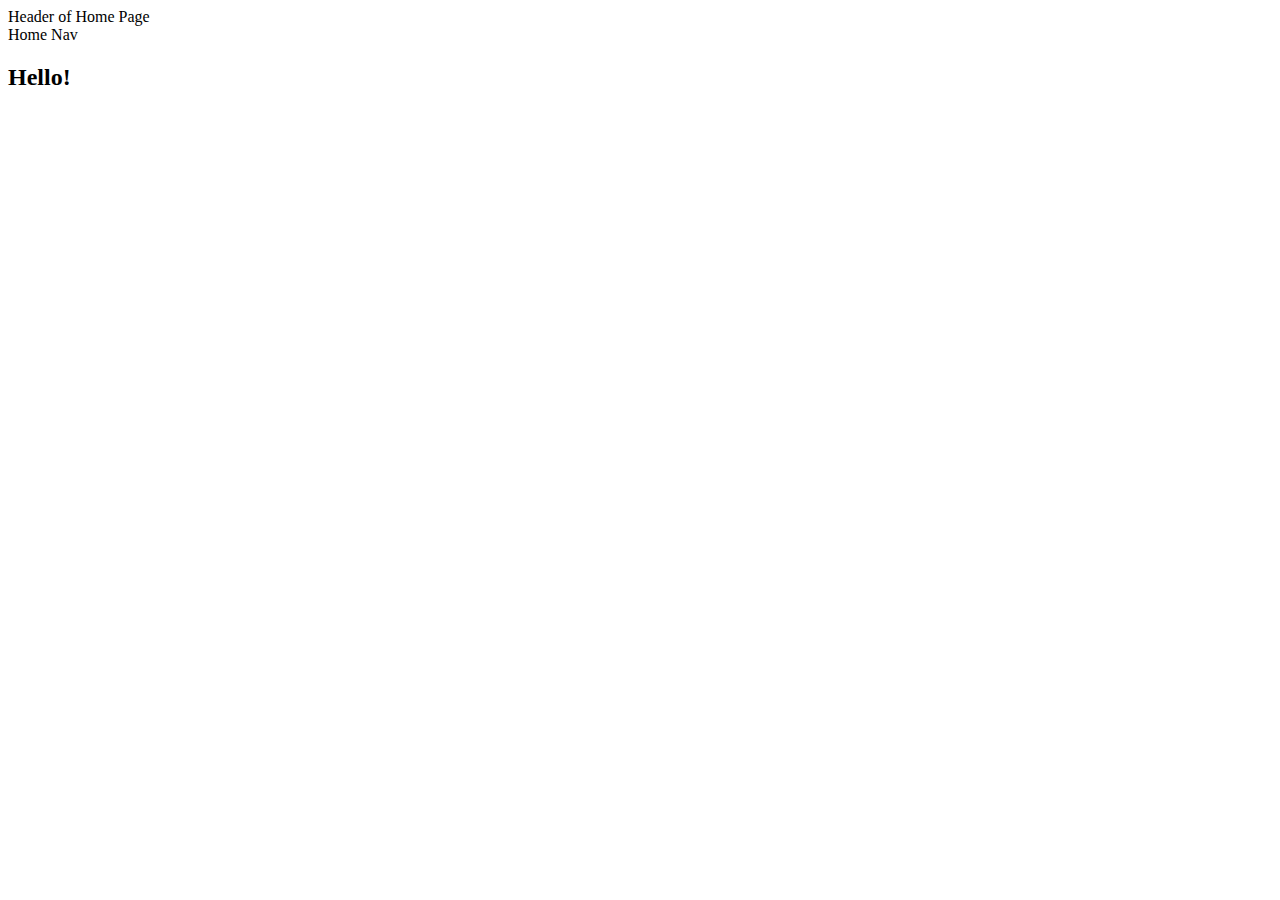
<file: src/main/resources/templates/index.html>
<!DOCTYPE html>

<!--  main-fragment (title, otherStaticResources, header, nav, mainContent, footer)  -->
<html xmlns:th="http://www.thymeleaf.org"
      th:replace="~{pattern/page :: page(
                                                ~{::title},
                                                ~{:: #script},
                                                ~{:: #home-header},
                                                ~{:: #home-main-content}
                                               )}">

<head>
    <title>Test job</title>
</head>
<body>
<div id="home-header">
    Header of Home Page
</div>

<div id="home-nav" th:replace="~{pattern/page :: nav-default}">
    Home Nav
</div>

<div id="home-main-content">
    <h2>Hello!</h2>
</div>


</body>
</html>
</file>
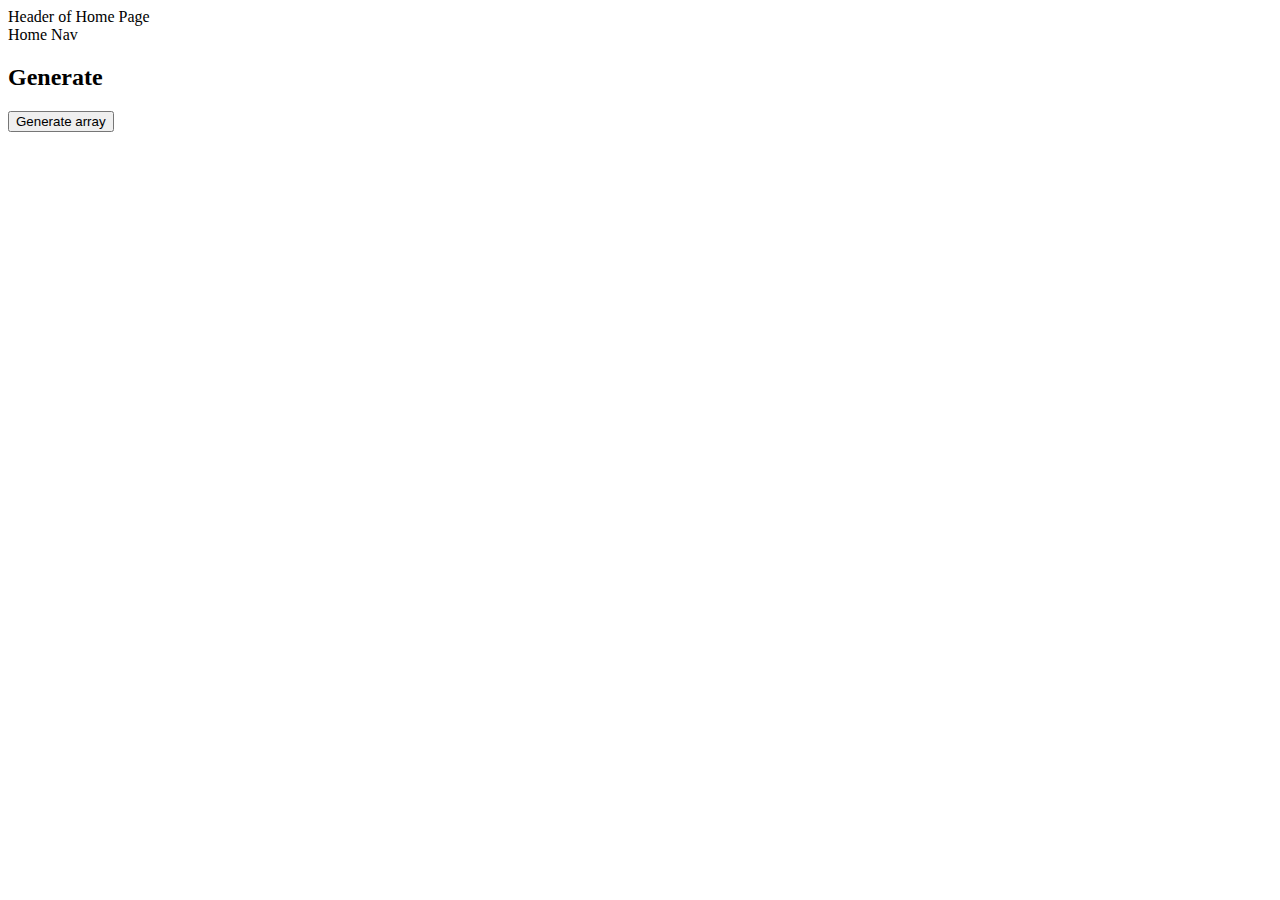
<file: src/main/resources/templates/generate.html>
<!DOCTYPE html>

<!--  main-fragment (title, otherStaticResources, header, nav, mainContent, footer)  -->
<html xmlns:th="http://www.thymeleaf.org"
      th:replace="~{pattern/page :: page(
                                                ~{::title},
                                                ~{:: #script},
                                                ~{:: #home-header},
                                                ~{:: #home-main-content}
                                               )}">

<head>
    <title>Generate array</title>
    <th:block id="script">
        <script type="text/javascript" src="../static/scriptByProject.js" th:src="@{/scriptByProject.js}"></script>
    </th:block>
</head>
<body>
<div id="home-header">
    Header of Home Page
</div>

<div id="home-nav" th:replace="~{pattern/page :: nav-default}">
    Home Nav
</div>

<div id="home-main-content">
    <h2>Generate</h2>
    <div id="main-block">
        <button id="generate-arr" type="button" class="btn btn-outline-secondary" onclick="generateArr()">Generate array</button>
    </div>
</div>

</body>
</html>
</file>
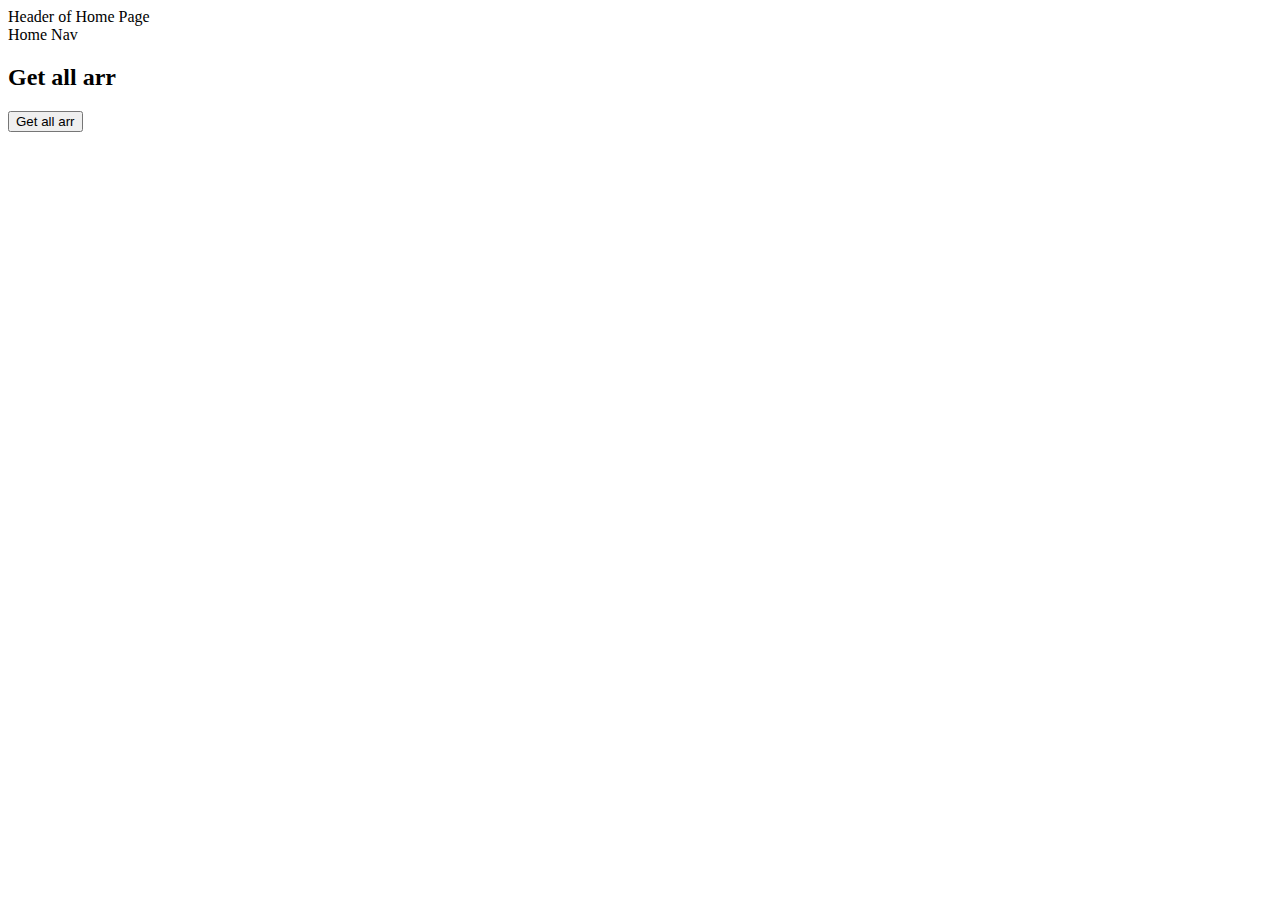
<file: src/main/resources/templates/get_all.html>
<!DOCTYPE html>

<!--  main-fragment (title, otherStaticResources, header, nav, mainContent, footer)  -->
<html xmlns:th="http://www.thymeleaf.org"
      th:replace="~{pattern/page :: page(
                                                ~{::title},
                                                ~{:: #script},
                                                ~{:: #home-header},
                                                ~{:: #home-main-content}
                                               )}">

<head>
    <title>Generate array</title>
    <th:block id="script">
        <script type="text/javascript" src="../static/scriptByProject.js" th:src="@{/scriptByProject.js}"></script>
    </th:block>
</head>
<body>
<div id="home-header">
    Header of Home Page
</div>

<div id="home-nav" th:replace="~{pattern/page :: nav-default}">
    Home Nav
</div>

<div id="home-main-content">
    <h2>Get all arr</h2>
    <div id="main-block">
        <button id="get-all" type="button" class="btn btn-outline-secondary" onclick="getRecords()">Get all arr</button>
    </div>
</div>

</body>
</html>
</file>
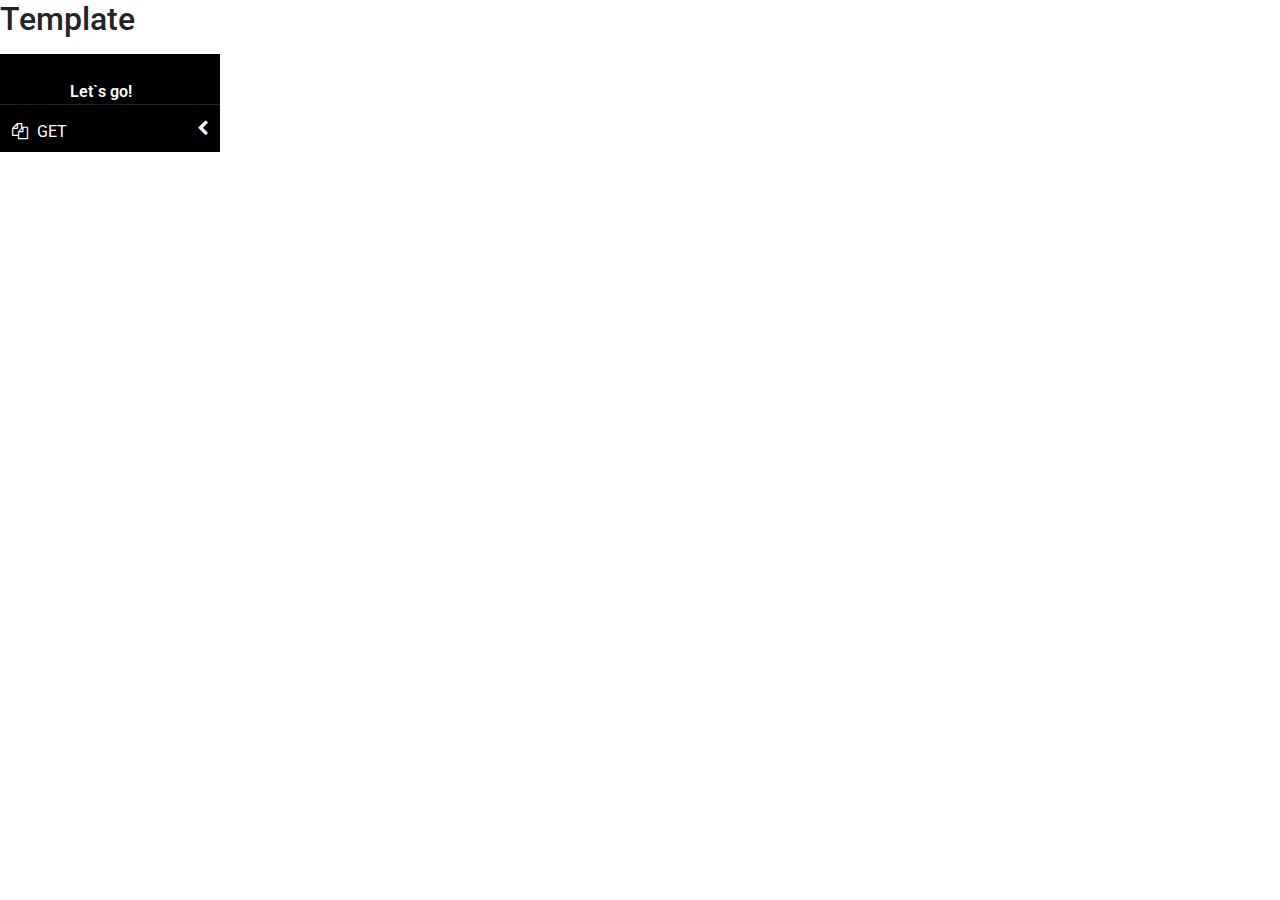
<file: src/main/resources/templates/pattern/page.html>
<!DOCTYPE HTML>
<html xmlns="http://www.w3.org/1999/xhtml" xmlns:th="http://www.thymeleaf.org/"
      th:fragment="page (title, script, header, mainContent)">
<head>
    <meta charset="UTF-8"/>
    <title th:replace="${title}">Template</title>
    <link rel="stylesheet" type="text/css" th:href="@{/sidebar.css}" href="../../static/sidebar.css"/>
    <link href="//maxcdn.bootstrapcdn.com/bootstrap/4.0.0/css/bootstrap.min.css" rel="stylesheet"
          id="bootstrap-css">
    <script src="//code.jquery.com/jquery-1.11.1.min.js"></script>
    <script src="//maxcdn.bootstrapcdn.com/bootstrap/4.0.0/js/bootstrap.min.js"></script>
    <th:block th:replace="${script} ?: ~{}"></th:block>
</head>
<div>
    <header th:insert="${header} ?: ~{}">
        <h2>Template</h2>
    </header>
    <nav th:insert="fragment/navbar">
    </nav>
    <p></p>


    <div>
        <div class="main">
            <aside>
                <div class="sidebar left ">
                    <div class="user-panel">
                        <div class="pull-left info">
                            <p>Let`s go!</p>
                        </div>
                    </div>
                    <ul class="list-sidebar bg-defoult">
                        <li>
                            <a href="#" data-toggle="collapse" data-target="#get" class="collapsed active">
                                <i class="fa fa-files-o"></i>
                                <span class="nav-label">GET</span>
                                <span class="fa fa-chevron-left pull-right"></span>
                            </a>
                            <ul class="sub-menu collapse" id="get">
                                <li><a href="/generate">Generate array</a></li>
                                <li><a href="/get_all">Get all array</a></li>
                            </ul>
                        </li>
                    </ul>
                </div>
            </aside>
        </div>

        <div class="main_content" th:insert="${mainContent} ?: ~{}">

        </div>
    </div>
</div>
<script>
    $(document).ready(function () {
        $('.button-left').click(function () {
            $('.sidebar').toggleClass('fliph');
        });

    });
</script>

</body>
</html>
</file>
<file: src/main/resources/static/sidebar.css>
@import "https://maxcdn.bootstrapcdn.com/font-awesome/4.7.0/css/font-awesome.min.css";
@import url('https://fonts.googleapis.com/css?family=Roboto:100,100i,300,300i,400,400i,500,500i,700');

body{ font-size: 14px; color: #333; list-style: 26px;font-family: 'Roboto', sans-serif; }

/** ======================  base css ==============================**/

a:hover{ text-decoration: none; }
/** ======================  header ==============================**/
.header{ background-color: #3c8dbc }
.header .dropdown-menu {
    position: absolute;
    right: 0;
    left: auto;
    border-radius: 0px;
}
.header .user-image {
    float: left;
    width: 25px;
    height: 25px;
    border-radius: 50%;
    margin-right: 10px;
    margin-top: -2px;
}

.header .navbar-light .navbar-nav .nav-link{ color: #fff }
.header .navbar-light .navbar-nav .nav-link:hover, .header .navbar-light .navbar-nav .nav-link:focus   {

    background: rgba(0,0,0,0.1);
    color: #f6f6f6;
}
.header .fa.fa-fw.fa-bars{ color: #fff; }
.header .navbar-light .navbar-nav .nav-link {
    color: #fff;
    padding: 10px 20px;
    position: relative;
}
.header  li>a>.label {
    position: absolute;
    top: 9px;
    right: 7px;
    text-align: center;
    font-size: 9px;
    padding: 2px 3px;
    line-height: .9; background-color: #333;    border-radius: .25em;
}
.header  li>a:after{ display: none; }

.header-ul{    border-top-left-radius: 4px;
    border-top-right-radius: 4px;
    border-bottom-right-radius: 0;
    border-bottom-left-radius: 0;
    background-color: #ffffff;
    padding: 7px 10px;
    border-bottom: 1px solid #f4f4f4;
    color: #333;
    font-size: 14px;}

.navbar-nav>.notifications-menu>.dropdown-menu, .navbar-nav>.messages-menu>.dropdown-menu, .navbar-nav>.tasks-menu>.dropdown-menu {
    width: 280px;
    padding: 0 0 0 0;
    margin: 0;
    top: 100%;
}
.navbar-nav>.messages-menu>.dropdown-menu li .menu>li>a>div>img {
    margin: auto 10px auto auto;
    width: 40px;
    height: 40px;
}
.navbar-nav>.messages-menu>.dropdown-menu li .menu>li>a ,.navbar-nav>.notifications-menu>.dropdown-menu li .menu>li>a{
    margin: 0;
    padding: 10px 10px;
    display: block;
    white-space: nowrap;
    border-bottom: 1px solid #f4f4f4;
}
.navbar-nav>.messages-menu>.dropdown-menu li .menu>li>a>h4 {
    padding: 0;
    margin: 0 0 0 45px;
    color: #333;
    font-size: 15px;
    position: relative;
}
.navbar-nav>.messages-menu>.dropdown-menu li .menu>li>a>p {
    margin: 0 0 0 45px;
    font-size: 12px;
    color: #888888;
}

.footer-ul a{
    border-top-left-radius: 0;
    border-top-right-radius: 0;
    border-bottom-right-radius: 4px;
    border-bottom-left-radius: 4px;
    font-size: 12px;
    background-color: #fff;
    padding: 7px 10px;
    border-bottom: 1px solid #eeeeee;
    color: #333 ; display: block;
}

.dropdown-menu-over .menu{  max-height: 200px;
    margin: 0;
    padding: 0;
    list-style: none;
    overflow-x: hidden;}

.navbar-nav>.notifications-menu>.dropdown-menu li .menu>li>a {
    color: #444444;
    overflow: hidden;
    text-overflow: ellipsis;
    padding: 10px;
}
.navbar-nav>.notifications-menu>.dropdown-menu li .menu>li>a>.glyphicon, .navbar-nav>.notifications-menu>.dropdown-menu li .menu>li>a>.fa, .navbar-nav>.notifications-menu>.dropdown-menu li .menu>li>a>.ion {
    width: 20px;
}

a.navbar-brand {
    width: 165px;
}


/***    left menu ****/

/***********************  TOP Bar ********************/
.sidebar{ width:220px;  background-color:#000;transition: all 0.5s  ease-in-out; }
.bg-defoult{background-color:#222;}
.sidebar ul{ list-style:none; margin:0px; padding:0px; }
.sidebar li a,.sidebar li a.collapsed.active{ display:block; padding:8px 12px; color:#fff;border-left:0px solid #dedede;  text-decoration:none}
.sidebar li a.active{background-color:#000;border-left:5px solid #dedede; transition: all 0.5s  ease-in-out}
.sidebar li a:hover{background-color:#000 !important;}
.sidebar li a i{ padding-right:5px;}
.sidebar ul li .sub-menu li a{ position:relative}
.sidebar ul li .sub-menu li a:before{
    font-family: FontAwesome;
    content: "\f105";
    display: inline-block;
    padding-left: 0px;
    padding-right: 10px;
    vertical-align: middle;
}
.sidebar ul li .sub-menu li a:hover:after {
    content: "";
    position: absolute;
    left: -5px;
    top: 0;
    width: 5px;
    background-color: #111;
    height: 100%;
}
.sidebar ul li .sub-menu li a:hover{ background-color:#222; padding-left:20px; transition: all 0.5s  ease-in-out}
.sub-menu{ border-left:5px solid #dedede;}
.sidebar li a .nav-label,.sidebar li a .nav-label+span{ transition: all 0.5s  ease-in-out}


.sidebar.fliph li a .nav-label,.sidebar.fliph li a .nav-label+span{ display:none;transition: all 0.5s  ease-in-out}
.sidebar.fliph {
    width: 42px;transition: all 0.5s  ease-in-out;

}

.sidebar.fliph li{ position:relative}
.sidebar.fliph .sub-menu {
    position: absolute;
    left: 39px;
    top: 0;
    background-color: #222;
    width: 150px;
    z-index: 100;
}


.user-panel {
    clear: left;
    display: block;
    float: left;
}
.user-panel>.image>img {
    width: 100%;
    max-width: 45px;
    height: auto;
}
.user-panel>.info,  .user-panel>.info>a {
    color: #fff;
}
.user-panel>.info>p {
    font-weight: 600;
    margin-bottom: 9px;
}
.user-panel {
    clear: left;
    display: block;
    float: left;
    width: 100%;
    margin-bottom: 15px;
    padding: 25px 15px;
    border-bottom: 1px solid;
}
.user-panel>.info {
    padding: 5px 5px 5px 15px;
    line-height: 1;
    position: absolute;
    left: 55px;
}

.fliph .user-panel{ display: none; }

.main_content {
    float: right;
    margin: 1.5% 1.5% 24px 1.5%;
    width: 63%;
}
.main {
    float: left;
    margin-top: 0;
    margin-right: 1.5%;
    margin-left: 0;
    margin-bottom: 4px;
}
footer {
    background-color: #777;
    padding: 5px;
    text-align: center;
    color: white;
}

/*!
 * Bootstrap v4.0.0-alpha.6 (https://getbootstrap.com)
 * Copyright 2011-2017 The Bootstrap Authors
 * Copyright 2011-2017 Twitter, Inc.
 * Licensed under MIT (https://github.com/twbs/bootstrap/blob/master/LICENSE)
</file>
